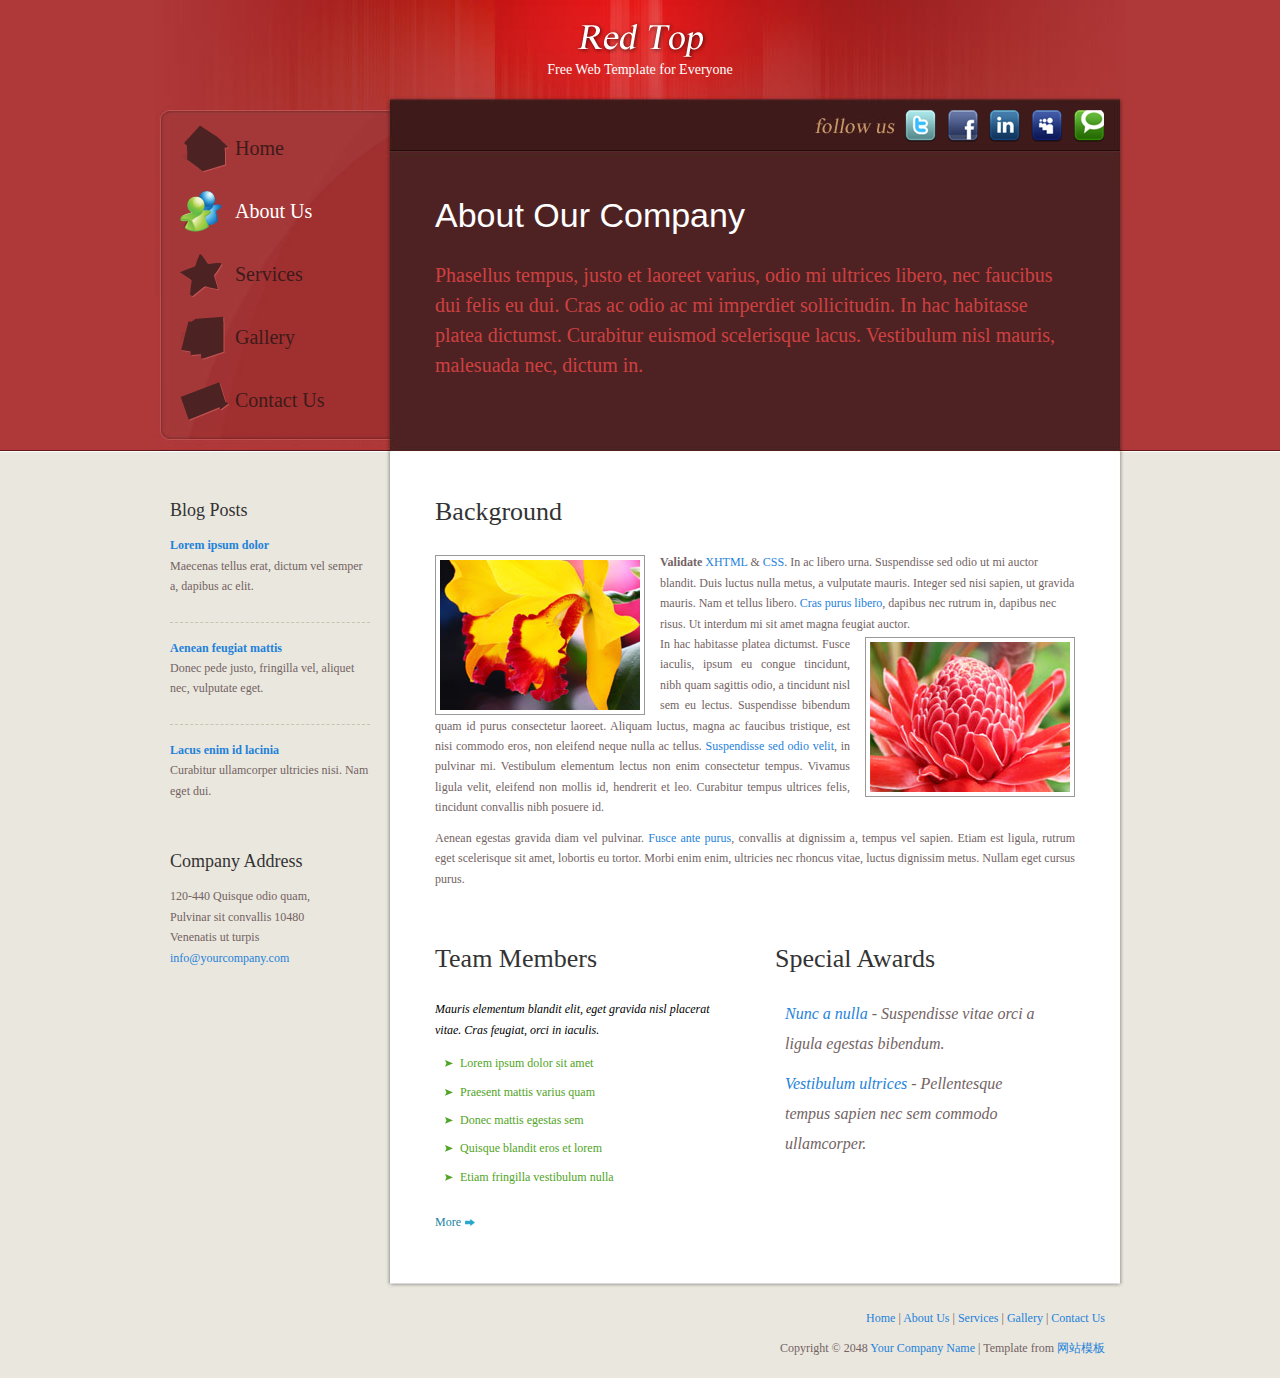
<file: aboutus.html>
<!DOCTYPE html PUBLIC "-//W3C//DTD XHTML 1.0 Transitional//EN" "http://www.w3.org/TR/xhtml1/DTD/xhtml1-transitional.dtd">
<html>
<head>
<meta http-equiv="Content-Type" content="text/html; charset=utf-8" />
<title>Red Top Template - About Us</title>
<meta name="keywords" content="free web templates, red top, about us, vertical menu icons, CSS, HTML" />
<meta name="description" content="Red Top (about page) - free web template from www.17sucai.com for everyone." />
<link href="templatemo_style.css" rel="stylesheet" type="text/css" />

</head>
<body>

<div id="templatemo_wrapper">
	<div id="templatemo_header">
    	<div id="site_title">
	    	<a href="#" target="_parent"><img src="images/templatemo_logo.png" alt="logo" /><span>Free Web Template for Everyone</span></a>
        </div>
    </div> <!-- end of header -->
    
    <div id="templatemo_main">
    	
        <div id="templatemo_sidebar">
        
        	<div id="templatemo_menu">
                <ul>
                    <li><a href="index.html" class="home">Home</a></li>
                    <li><a href="aboutus.html" class="aboutus current_aboutus">About Us</a></li>
                    <li><a href="services.html" class="services">Services</a></li>
                    <li><a href="gallery.html" class="gallery">Gallery</a></li>
                    <li><a href="contactus.html" class="contactus">Contact Us</a></li>
                </ul>    	
            </div> <!-- end of templatemo_menu -->
            
            <div class="sidebar_box">
                <h4>Blog Posts</h4>
                <div class="sidebar_news_box">
                    <a href="#"><strong>Lorem ipsum dolor</strong></a>
                    <p>Maecenas tellus erat, dictum vel semper a, dapibus ac elit.</p>
          		</div>
                
                <div class="sidebar_news_box">
                    <a href="#"><strong>Aenean feugiat mattis </strong></a>
                    <p>Donec pede justo, fringilla vel, aliquet nec, vulputate eget.</p>
                </div>

                <div class="sidebar_news_box last_box">
                    <a href="#"> <strong>Lacus enim id lacinia</strong></a>
                    <p>Curabitur ullamcorper ultricies nisi.  Nam eget dui.</p>
                </div>
            </div>
            
          <div class="sidebar_box">
              <h4>Company Address</h4>
                120-440 Quisque odio quam, <br />
            Pulvinar sit  convallis 10480<br />
                Venenatis ut turpis<br />
            <a href="#">info@yourcompany.com</a>
            </div>

        </div> <!-- end of sidebar -->
        
        <div id="templatemo_content_wrapper">
        	
            <div id="social_box">
            	<ul>
                	<li><a href="#" class="twitter"></a></li>
                    <li><a href="#" class="facebook"></a></li>
                    <li><a href="#" class="linkedin"></a></li>
                    <li><a href="#" class="myspace"></a></li>
                    <li><a href="#" class="technorati"></a></li>
				</ul>
                <div class="cleaner"></div>
            </div> <!-- end of social box -->
            
            <div id="page_intro">
            	<h1>About Our Company</h1>
                <p> Phasellus tempus, justo et laoreet varius, odio mi ultrices libero, nec faucibus dui felis eu dui. Cras ac odio ac mi imperdiet sollicitudin. In hac habitasse platea dictumst. Curabitur euismod scelerisque lacus. Vestibulum nisl mauris, malesuada nec, dictum in.</p>
            </div> <!-- end of page intro -->
            
            <div id="templatmeo_content">
            
            	<div class="content_box">
                
                    <h2>Background</h2>
                    <a href="#"><img src="images/templatemo_image_03.jpg" alt="image" class="image_wrapper image_fl" /></a><strong>Validate</strong> <a href="#" rel="nofollow">XHTML</a> &amp; <a href="#" rel="nofollow">CSS</a>. In ac libero urna. Suspendisse sed odio ut mi auctor blandit. Duis luctus nulla metus, a vulputate mauris. Integer sed nisi sapien, ut gravida mauris. Nam et tellus libero. <a href="#">Cras purus libero</a>, dapibus nec rutrum in, dapibus nec risus. Ut interdum mi sit amet magna feugiat auctor.                    <a href="#"><img src="images/templatemo_image_04.jpg"  alt="image" class="image_wrapper image_fr" /></a>
              <p align="justify">In hac habitasse platea dictumst. Fusce iaculis, ipsum eu congue tincidunt, nibh quam sagittis odio, a tincidunt nisl sem eu lectus. Suspendisse bibendum quam id purus consectetur laoreet. Aliquam luctus, magna ac faucibus tristique, est nisi commodo eros, non eleifend neque nulla ac tellus. <a href="#">Suspendisse sed odio velit</a>, in pulvinar mi. Vestibulum elementum lectus non enim consectetur tempus. Vivamus ligula velit, eleifend non mollis id, hendrerit et leo. Curabitur tempus ultrices felis, tincidunt convallis nibh posuere id. </p>
                    <p align="justify">Aenean egestas gravida diam vel pulvinar. <a href="#">Fusce ante purus</a>, convallis at dignissim a, tempus vel sapien. Etiam est ligula, rutrum eget scelerisque sit amet, lobortis eu tortor. Morbi enim enim, ultricies nec rhoncus vitae, luctus dignissim metus. Nullam eget cursus purus.</p>
                            
                	<div class="cleaner"></div>
                </div>
                
                <div class="content_box last_box">
                	<div class="col_w300 float_l">
                    	<h2>Team Members</h2>
                        <p><em>Mauris elementum blandit elit, eget gravida nisl placerat vitae. Cras feugiat, orci in iaculis.</em></p>
                        <ul class="tmo_list">
                   	    <li>Lorem ipsum dolor sit amet</li>
                            <li>Praesent mattis varius quam</li>
                            <li>Donec mattis egestas sem</li>
                            <li>Quisque blandit eros et lorem</li>
                            <li>Etiam fringilla vestibulum nulla</li>
                        </ul>
                        <div class="cleaner h20"></div>
                        <a href="#" class="more">More</a>
                    </div>
                    
                    <div class="col_w300 float_r">
                    	<h2>Special Awards</h2>
                        <blockquote>
                        <p class="testimonial"><a href="#">Nunc a nulla</a> - Suspendisse vitae orci a ligula egestas bibendum. </p>
                        <p class="testimonial"><a href="#">Vestibulum ultrices</a> - Pellentesque tempus sapien nec sem commodo ullamcorper.</p>
                        </blockquote>
                    </div>
                    
                    <div class="cleaner"></div>
                </div>
            
            </div> <!-- end of content -->
            <div id="templatemo_content_bottom"></div>
        
        </div> <!-- end of content -->
        
    	<div class="cleaner"></div>
    </div> <!-- end of main -->
    
    <div id="templatemo_footer">
    	
        <a href="index.html" class="current">Home</a> | <a href="aboutus.html">About Us</a> | <a href="services.html">Services</a> | <a href="gallery.html">Gallery</a> | <a href="contactus.html">Contact Us</a>
        
        <div class="cleaner h10"></div>
	    	
        Copyright © 2048 <a href="#">Your Company Name</a> | Template from <a href="http://www.17sucai.com" target="_parent" title="网站模板">网站模板</a>
    
    </div> <!-- end of footer -->

</div> <!-- end of wrapper -->

</body>
</html>
</file>
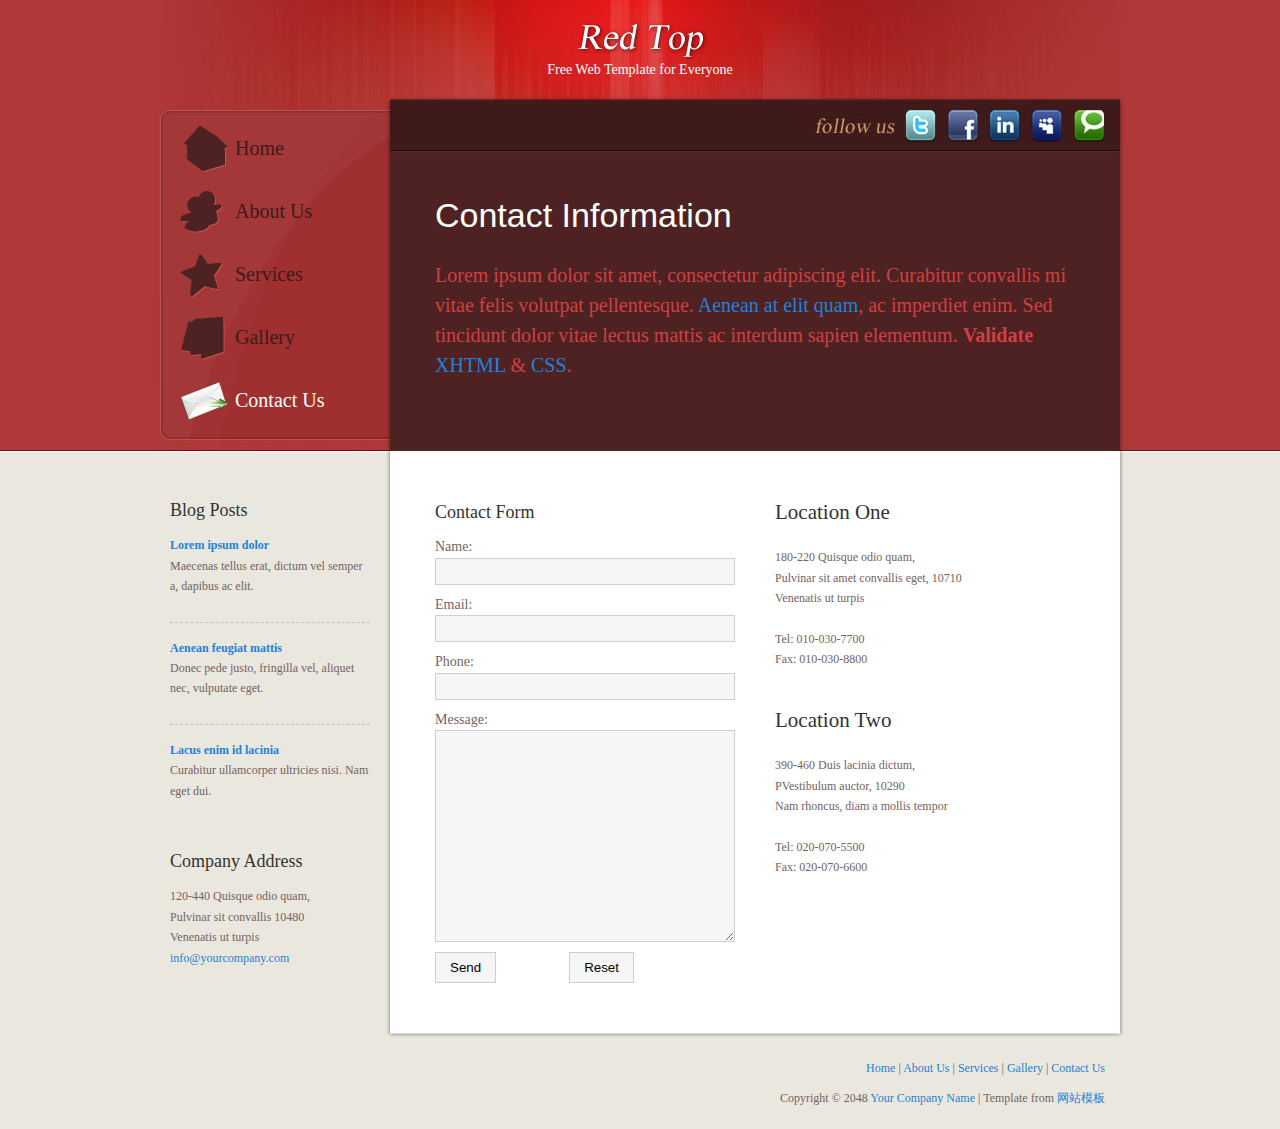
<file: contactus.html>
<!DOCTYPE html PUBLIC "-//W3C//DTD XHTML 1.0 Transitional//EN" "http://www.w3.org/TR/xhtml1/DTD/xhtml1-transitional.dtd">
<html>
<head>
<meta http-equiv="Content-Type" content="text/html; charset=utf-8" />
<title>Red Top Template - Contact</title>
<meta name="keywords" content="free web templates, red top, contact form, address, vertical menu with icons, CSS, HTML" />
<meta name="description" content="Red Top (contact page) - free website template from www.17sucai.com for anyone." />
<link href="templatemo_style.css" rel="stylesheet" type="text/css" />

</head>
<body>

<div id="templatemo_wrapper">
	<div id="templatemo_header">
    	<div id="site_title">
	    	<a href="#" target="_parent"><img src="images/templatemo_logo.png" alt="logo" /><span>Free Web Template for Everyone</span></a>
        </div>
    </div> <!-- end of header -->
    
    <div id="templatemo_main">
    	
        <div id="templatemo_sidebar">
        
        	<div id="templatemo_menu">
                <ul>
                    <li><a href="index.html" class="home">Home</a></li>
                    <li><a href="aboutus.html" class="aboutus">About Us</a></li>
                    <li><a href="services.html" class="services">Services</a></li>
                    <li><a href="gallery.html" class="gallery">Gallery</a></li>
                    <li><a href="contactus.html" class="contactus current_contactus">Contact Us</a></li>
                </ul>    	
            </div> <!-- end of templatemo_menu -->
            
            <div class="sidebar_box">
                <h4>Blog Posts</h4>
                <div class="sidebar_news_box">
                    <a href="#"><strong>Lorem ipsum dolor</strong></a>
                    <p>Maecenas tellus erat, dictum vel semper a, dapibus ac elit.</p>
          		</div>
                
                <div class="sidebar_news_box">
                    <a href="#"><strong>Aenean feugiat mattis </strong></a>
                    <p>Donec pede justo, fringilla vel, aliquet nec, vulputate eget.</p>
                </div>

                <div class="sidebar_news_box last_box">
                    <a href="#"> <strong>Lacus enim id lacinia</strong></a>
                    <p>Curabitur ullamcorper ultricies nisi.  Nam eget dui.</p>
                </div>
            </div>
            
          <div class="sidebar_box">
              <h4>Company Address</h4>
                120-440 Quisque odio quam, <br />
            Pulvinar sit  convallis 10480<br />
                Venenatis ut turpis<br />
            <a href="#">info@yourcompany.com</a>
            </div>

        </div> <!-- end of sidebar -->
        
        <div id="templatemo_content_wrapper">
        	
            <div id="social_box">
            	<ul>
                	<li><a href="#" class="twitter"></a></li>
                    <li><a href="#" class="facebook"></a></li>
                    <li><a href="#" class="linkedin"></a></li>
                    <li><a href="#" class="myspace"></a></li>
                    <li><a href="#" class="technorati"></a></li>
				</ul>
                <div class="cleaner"></div>
            </div> <!-- end of social box -->
            
            <div id="page_intro">
            	<h1>Contact Information</h1>
                <p>Lorem ipsum dolor sit amet, consectetur adipiscing elit. Curabitur convallis mi vitae felis volutpat pellentesque. <a href="#">Aenean at elit quam</a>, ac imperdiet enim. Sed tincidunt dolor vitae lectus mattis ac interdum sapien elementum. <strong>Validate</strong> <a href="#" rel="nofollow">XHTML</a> &amp; <a href="#" rel="nofollow">CSS</a>.</p>
            </div> <!-- end of page intro -->
            
            <div id="templatmeo_content">
            
            	<div class="content_box last_box">
                	<div class="col_w300 float_l">
                    	<div id="contact_form">
                            <h4>Contact Form</h4>
                            <form method="post" name="contact" action="#">
        
                                <label for="author">Name:</label> <input type="text" id="author" name="author" class="required input_field" />
                                <label for="email">Email:</label> <input type="text" id="email" name="email" class="validate-email required input_field" />
                                
                                <label for="phone">Phone:</label> <input type="text" name="phone" id="phone" class="input_field" />
                                <label for="text">Message:</label> <textarea id="text" name="text" rows="0" cols="0" class="required"></textarea>

                                <input type="submit" class="submit_btn" name="submit" id="submit" value="Send" />
                              <input type="reset" class="submit_btn" name="reset" id="reset" value="Reset" />
                            
                            </form>
                        </div>
                    </div>
                    
                    <div class="col_w300 float_r">
                    	<h3>Location One</h3>
                
                        180-220 Quisque odio quam, <br />
                        Pulvinar sit amet convallis eget, 10710<br />
                        Venenatis ut turpis<br />
                        <br />
                        Tel: 010-030-7700<br />
                        Fax: 010-030-8800
                        
                        <div class="cleaner h40"></div>
                        
                        <h3>Location Two</h3>
                        390-460 Duis lacinia dictum, <br />
                        PVestibulum auctor, 10290<br />
                        Nam rhoncus, diam a mollis tempor<br />
                        <br />
                        Tel: 020-070-5500<br />
                        Fax: 020-070-6600
                    </div>
                    
                    <div class="cleaner"></div>
                </div>
            
            </div> <!-- end of content -->
            <div id="templatemo_content_bottom"></div>
        
        </div> <!-- end of content -->
        
    	<div class="cleaner"></div>
    </div> <!-- end of main -->
    
    <div id="templatemo_footer">
    	
        <a href="index.html" class="current">Home</a> | <a href="aboutus.html">About Us</a> | <a href="services.html">Services</a> | <a href="gallery.html">Gallery</a> | <a href="contactus.html">Contact Us</a>
        
        <div class="cleaner h10"></div>
	    	
        Copyright © 2048 <a href="#">Your Company Name</a> | Template from <a href="http://www.17sucai.com" target="_parent" title="网站模板">网站模板</a>
    
    </div> <!-- end of footer -->

</div> <!-- end of wrapper -->

</body>
</html>
</file>
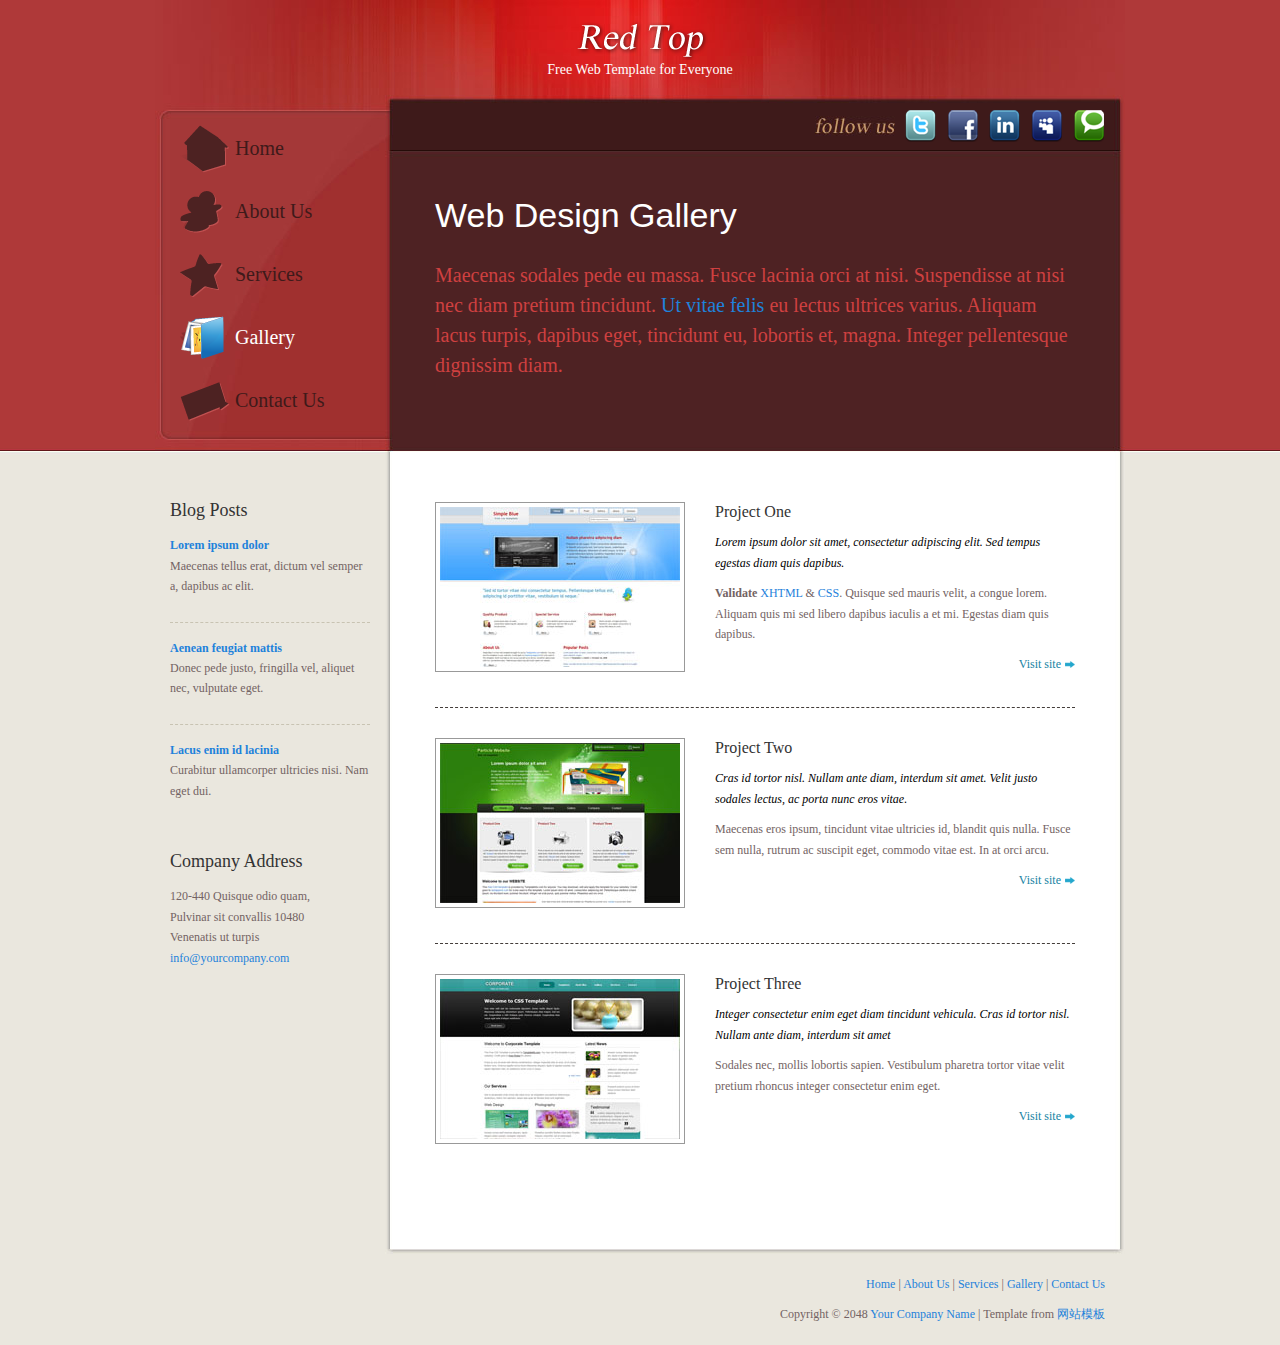
<file: gallery.html>
<!DOCTYPE html PUBLIC "-//W3C//DTD XHTML 1.0 Transitional//EN" "http://www.w3.org/TR/xhtml1/DTD/xhtml1-transitional.dtd">
<html>
<head>
<meta http-equiv="Content-Type" content="text/html; charset=utf-8" />
<title>Red Top Template - Gallery</title>
<meta name="keywords" content="free web templates, red top, gallery, piro box pop up, vertical menu, icons, CSS, HTML" />
<meta name="description" content="Red Top Gallery - free web template from www.17sucai.com for everyone." />
<link href="templatemo_style.css" rel="stylesheet" type="text/css" />

<!--////// CHOOSE ONE OF THE 3 PIROBOX STYLES  \\\\\\\-->
<link href="css_pirobox/white/style.css" media="screen" title="shadow" rel="stylesheet" type="text/css" />
<!--<link href="css_pirobox/white/style.css" media="screen" title="white" rel="stylesheet" type="text/css" />
<link href="css_pirobox/black/style.css" media="screen" title="black" rel="stylesheet" type="text/css" />-->
<!--////// END  \\\\\\\-->

<!--////// INCLUDE THE JS AND PIROBOX OPTION IN YOUR HEADER  \\\\\\\-->
<script type="text/javascript" src="js/jquery.min.js"></script>
<script type="text/javascript" src="js/piroBox.1_2.js"></script>
<script type="text/javascript">
$(document).ready(function() {
	$().piroBox({
			my_speed: 600, //animation speed
			bg_alpha: 0.5, //background opacity
			radius: 4, //caption rounded corner
			scrollImage : false, // true == image follows the page, false == image remains in the same open position
			pirobox_next : 'piro_next', // Nav buttons -> piro_next == inside piroBox , piro_next_out == outside piroBox
			pirobox_prev : 'piro_prev',// Nav buttons -> piro_prev == inside piroBox , piro_prev_out == outside piroBox
			close_all : '.piro_close',// add class .piro_overlay(with comma)if you want overlay click close piroBox
			slideShow : 'slideshow', // just delete slideshow between '' if you don't want it.
			slideSpeed : 4 //slideshow duration in seconds(3 to 6 Recommended)
	});
});
</script>
<!--////// END  \\\\\\\-->

</head>
<body>

<div id="templatemo_wrapper">
	<div id="templatemo_header">
    	<div id="site_title">
	    	<a href="#" target="_parent"><img src="images/templatemo_logo.png" alt="logo" /><span>Free Web Template for Everyone</span></a>
        </div>
    </div> <!-- end of header -->
    
    <div id="templatemo_main">
    	
        <div id="templatemo_sidebar">
        
        	<div id="templatemo_menu">
                <ul>
                    <li><a href="index.html" class="home">Home</a></li>
                    <li><a href="aboutus.html" class="aboutus">About Us</a></li>
                    <li><a href="services.html" class="services">Services</a></li>
                    <li><a href="gallery.html" class="gallery current_gallery">Gallery</a></li>
                    <li><a href="contactus.html" class="contactus">Contact Us</a></li>
                </ul>    	
            </div> <!-- end of templatemo_menu -->
            
            <div class="sidebar_box">
                <h4>Blog Posts</h4>
                <div class="sidebar_news_box">
                    <a href="#"><strong>Lorem ipsum dolor</strong></a>
                    <p>Maecenas tellus erat, dictum vel semper a, dapibus ac elit.</p>
          		</div>
                
                <div class="sidebar_news_box">
                    <a href="#"><strong>Aenean feugiat mattis </strong></a>
                    <p>Donec pede justo, fringilla vel, aliquet nec, vulputate eget.</p>
                </div>

                <div class="sidebar_news_box last_box">
                    <a href="#"> <strong>Lacus enim id lacinia</strong></a>
                    <p>Curabitur ullamcorper ultricies nisi.  Nam eget dui.</p>
                </div>
            </div>
            
          <div class="sidebar_box">
              <h4>Company Address</h4>
                120-440 Quisque odio quam, <br />
            Pulvinar sit  convallis 10480<br />
                Venenatis ut turpis<br />
            <a href="#">info@yourcompany.com</a>
            </div>

        </div> <!-- end of sidebar -->
        
        <div id="templatemo_content_wrapper">
        	
            <div id="social_box">
            	<ul>
                	<li><a href="#" class="twitter"></a></li>
                    <li><a href="#" class="facebook"></a></li>
                    <li><a href="#" class="linkedin"></a></li>
                    <li><a href="#" class="myspace"></a></li>
                    <li><a href="#" class="technorati"></a></li>
				</ul>
                <div class="cleaner"></div>
            </div> <!-- end of social box -->
            
            <div id="page_intro">
            	<h1>Web Design Gallery</h1>
                <p>Maecenas sodales pede eu massa. Fusce lacinia orci at nisi. Suspendisse at nisi nec diam pretium tincidunt. <a href="#">Ut vitae felis</a> eu lectus ultrices varius. Aliquam lacus turpis, dapibus eget, tincidunt eu, lobortis et, magna. Integer pellentesque dignissim diam.</p>
            </div> <!-- end of page intro -->
            
            <div id="templatmeo_content">
            
            	<div class="content_box">
                
                    <div id="gallery">
                        <div class="gallery_box">
                            <a href="images/gallery/image_01_b.jpg" class="pirobox gallery_img image_wrapper" title="Project 1"><img src="images/gallery/image_01.jpg" alt="1" /></a>
                            <div class="right">
                                <h5>Project One</h5>
                                <p><em>Lorem ipsum dolor sit amet, consectetur adipiscing elit. Sed tempus egestas diam quis dapibus.</em></p>		
                                <p><strong>Validate</strong> <a href="#" rel="nofollow">XHTML</a> &amp; <a href="#" rel="nofollow">CSS</a>. Quisque sed mauris velit, a congue lorem. Aliquam quis mi sed libero dapibus iaculis a et mi. Egestas diam quis dapibus.</p>
                                <a href="#" class="more float_r">Visit site</a>
                            </div>
                            <div class="cleaner"></div>
                        </div>
                        
                        <div class="gallery_box">
                            <a href="images/gallery/image_02_b.jpg" class="pirobox gallery_img image_wrapper" title="Project 1"><img src="images/gallery/image_02.jpg" alt="2" /></a>
                            <div class="right">
                                <h5>Project Two</h5>
                                <p><em>Cras id tortor nisl. Nullam ante diam, interdum sit amet. Velit justo sodales lectus, ac porta nunc eros vitae.</em></p>
                                <p>Maecenas eros ipsum, tincidunt vitae ultricies id, blandit quis nulla. Fusce sem nulla, rutrum ac suscipit eget, commodo vitae est. In at orci arcu.</p>
                                <a href="#" class="more float_r">Visit site</a>
                            </div>
                            <div class="cleaner"></div>
                        </div>
                        
                        <div class="gallery_box last_gallery_box">
                            <a href="images/gallery/image_03_b.jpg" class="pirobox gallery_img image_wrapper" title="Project 1"><img src="images/gallery/image_03.jpg" alt="3" /></a>
                            <div class="right">
                                <h5>Project Three</h5>
                                <p><em>Integer consectetur enim eget diam tincidunt vehicula. Cras id tortor nisl. Nullam ante diam, interdum sit amet</em></p>
                                  <p>Sodales nec, mollis lobortis sapien. Vestibulum pharetra tortor vitae velit pretium rhoncus integer consectetur enim eget.</p>
                                <a href="#" class="more float_r">Visit site</a>
                            </div>
                            <div class="cleaner"></div>
                        </div>
                    </div> <!-- end of gallery -->
                    
                	<div class="cleaner"></div>
                </div>
                
               
            </div> <!-- end of content -->
            <div id="templatemo_content_bottom"></div>
        
        </div> <!-- end of content -->
        
    	<div class="cleaner"></div>
    </div> <!-- end of main -->
    
    <div id="templatemo_footer">
    	
        <a href="index.html" class="current">Home</a> | <a href="aboutus.html">About Us</a> | <a href="services.html">Services</a> | <a href="gallery.html">Gallery</a> | <a href="contactus.html">Contact Us</a>
        
        <div class="cleaner h10"></div>
	    	
        Copyright © 2048 <a href="#">Your Company Name</a> | Template from <a href="http://www.17sucai.com" target="_parent" title="网站模板">网站模板</a>
    
    </div> <!-- end of footer -->

</div> <!-- end of wrapper -->

</body>
</html>
</file>
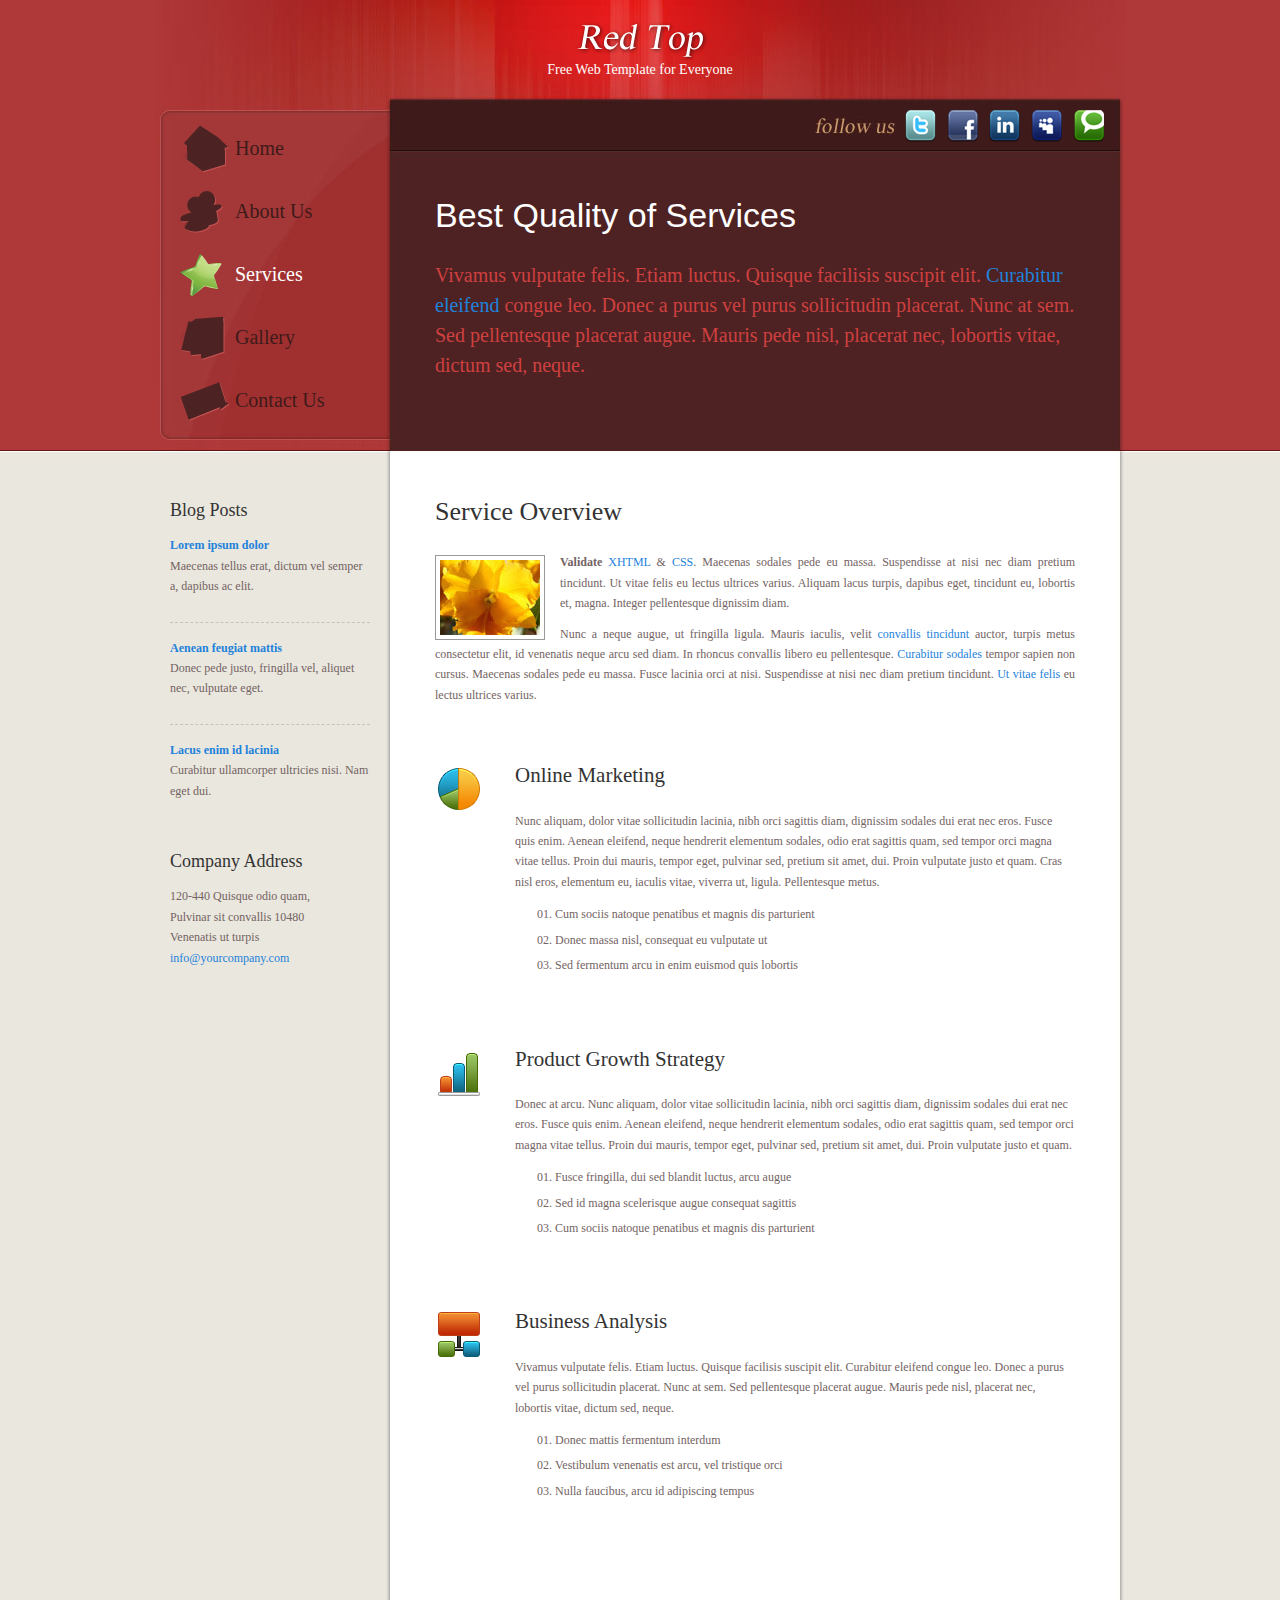
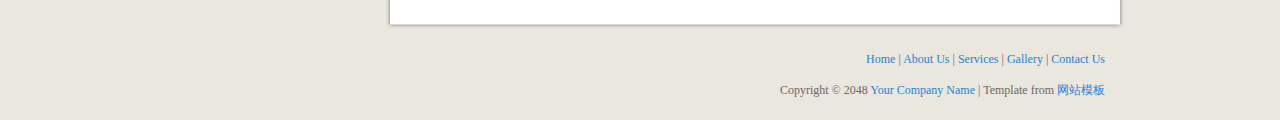
<file: services.html>
<!DOCTYPE html PUBLIC "-//W3C//DTD XHTML 1.0 Transitional//EN" "http://www.w3.org/TR/xhtml1/DTD/xhtml1-transitional.dtd">
<html>
<head>
<meta http-equiv="Content-Type" content="text/html; charset=utf-8" />
<title>Red Top Template - Services</title>
<meta name="keywords" content="free web templates, red top, services, vertical menu with icons, CSS, HTML" />
<meta name="description" content="Red Top Services - free web template from www.17sucai.com for everyone." />
<link href="templatemo_style.css" rel="stylesheet" type="text/css" />

</head>
<body>

<div id="templatemo_wrapper">
	<div id="templatemo_header">
    	<div id="site_title">
	    	<a href="#" target="_parent"><img src="images/templatemo_logo.png" alt="logo" /><span>Free Web Template for Everyone</span></a>
        </div>
    </div> <!-- end of header -->
    
    <div id="templatemo_main">
    	
        <div id="templatemo_sidebar">
        
        	<div id="templatemo_menu">
                <ul>
                    <li><a href="index.html" class="home">Home</a></li>
                    <li><a href="aboutus.html" class="aboutus">About Us</a></li>
                    <li><a href="services.html" class="services current_services">Services</a></li>
                    <li><a href="gallery.html" class="gallery">Gallery</a></li>
                    <li><a href="contactus.html" class="contactus">Contact Us</a></li>
                </ul>    	
            </div> <!-- end of templatemo_menu -->
            
            <div class="sidebar_box">
                <h4>Blog Posts</h4>
                <div class="sidebar_news_box">
                    <a href="#"><strong>Lorem ipsum dolor</strong></a>
                    <p>Maecenas tellus erat, dictum vel semper a, dapibus ac elit.</p>
          		</div>
                
                <div class="sidebar_news_box">
                    <a href="#"><strong>Aenean feugiat mattis </strong></a>
                    <p>Donec pede justo, fringilla vel, aliquet nec, vulputate eget.</p>
                </div>

                <div class="sidebar_news_box last_box">
                    <a href="#"> <strong>Lacus enim id lacinia</strong></a>
                    <p>Curabitur ullamcorper ultricies nisi.  Nam eget dui.</p>
                </div>
            </div>
            
          <div class="sidebar_box">
              <h4>Company Address</h4>
                120-440 Quisque odio quam, <br />
            Pulvinar sit  convallis 10480<br />
                Venenatis ut turpis<br />
            <a href="#">info@yourcompany.com</a>
            </div>

        </div> <!-- end of sidebar -->
        
        <div id="templatemo_content_wrapper">
        	
            <div id="social_box">
            	<ul>
                	<li><a href="#" class="twitter"></a></li>
                    <li><a href="#" class="facebook"></a></li>
                    <li><a href="#" class="linkedin"></a></li>
                    <li><a href="#" class="myspace"></a></li>
                    <li><a href="#" class="technorati"></a></li>
				</ul>
                <div class="cleaner"></div>
            </div> <!-- end of social box -->
            
            <div id="page_intro">
            	<h1>Best Quality of Services</h1>
                <p> Vivamus vulputate felis. Etiam luctus. Quisque facilisis suscipit elit. <a href="#">Curabitur eleifend</a> congue leo. Donec a purus vel purus sollicitudin placerat. Nunc at sem. Sed pellentesque placerat augue. Mauris pede nisl, placerat nec, lobortis vitae, dictum sed, neque.</p>
            </div> <!-- end of page intro -->
            
            <div id="templatmeo_content">
            
            	<div class="content_box">
                
                    <h2> Service Overview</h2>
                    <img class="image_wrapper image_fl" src="images/templatemo_image_02.jpg" alt="image" />
                  <p align="justify"><strong>Validate</strong> <a href="#" rel="nofollow">XHTML</a> &amp; <a href="#" rel="nofollow">CSS</a>. Maecenas sodales pede eu massa. Suspendisse at nisi nec diam pretium tincidunt. Ut vitae felis eu lectus ultrices varius. Aliquam lacus turpis, dapibus eget, tincidunt eu, lobortis et, magna. Integer pellentesque dignissim diam. </p>
                  <p align="justify">Nunc a neque augue, ut fringilla ligula. Mauris iaculis, velit <a href="#">convallis tincidunt</a> auctor, turpis metus consectetur elit, id venenatis neque arcu sed diam. In rhoncus convallis libero eu pellentesque. <a href="#">Curabitur sodales</a> tempor sapien non cursus.   Maecenas sodales pede eu massa. Fusce lacinia orci at nisi. Suspendisse at nisi nec diam pretium tincidunt. <a href="#">Ut vitae felis</a> eu lectus ultrices varius.</p>
<div class="cleaner"></div>
                </div>
                
                <div class="content_box last_box">
                	<div class="service_box" id="service_01">
                        <img src="images/onebit_15.png" alt="image" />
                        <div class="right">
                            <h3>Online Marketing</h3>
                            <p> Nunc aliquam, dolor vitae sollicitudin lacinia, nibh orci sagittis diam, dignissim sodales dui erat nec eros. Fusce quis enim. Aenean eleifend, neque hendrerit elementum sodales, odio erat sagittis quam, sed tempor orci magna vitae tellus. Proin dui mauris, tempor eget, pulvinar sed, pretium sit amet, dui. Proin vulputate justo et quam. Cras nisl eros, elementum eu, iaculis vitae, viverra ut, ligula. Pellentesque metus.</p>
                            <ol>
                        <li>Cum sociis natoque penatibus et magnis dis parturient</li>
                                    <li>Donec massa nisl, consequat eu vulputate ut</li>
                                    <li>Sed fermentum arcu in enim euismod quis lobortis</li>
                            </ol>
                        </div>
                        <div class="cleaner"></div>
                    </div>
                
                    <div class="service_box" id="service_02">
                        <img src="images/onebit_16.png" alt="image" />
                        <div class="right">
                            <h3>Product Growth Strategy</h3>
                            <p>Donec at arcu. Nunc aliquam, dolor vitae sollicitudin lacinia, nibh orci sagittis diam, dignissim sodales dui erat nec eros. Fusce quis enim. Aenean eleifend, neque hendrerit elementum sodales, odio erat sagittis quam, sed tempor orci magna vitae tellus. Proin dui mauris, tempor eget, pulvinar sed, pretium sit amet, dui. Proin vulputate justo et quam.</p>
                            <ol>
                                <li>Fusce fringilla, dui sed blandit luctus, arcu augue</li>
                                <li>Sed id magna scelerisque augue consequat sagittis</li>
                                <li>Cum sociis natoque penatibus et magnis dis parturient</li>
                             </ol>
                        </div>
                        <div class="cleaner"></div> 
                    </div>
                
                    <div class="service_box" id="service_03">
                        <img src="images/onebit_18.png" alt="image" />
                        <div class="right">
                            <h3>Business Analysis</h3>
                            <p>Vivamus vulputate felis. Etiam luctus. Quisque facilisis suscipit elit. Curabitur eleifend congue leo. Donec a purus vel purus sollicitudin placerat. Nunc at sem. Sed pellentesque placerat augue. Mauris pede nisl, placerat nec, lobortis vitae, dictum sed, neque.</p>
                            <ol>
                            <li>Donec mattis fermentum interdum</li>
                            <li>Vestibulum venenatis est arcu, vel tristique orci</li>
                            <li>Nulla faucibus, arcu id adipiscing tempus</li>
                            </ol>
                        </div>
                        <div class="cleaner"></div> 
                    </div>
                    <div class="cleaner"></div>
                </div>
            
            </div> <!-- end of content -->
            <div id="templatemo_content_bottom"></div>
        
        </div> <!-- end of content -->
        
    	<div class="cleaner"></div>
    </div> <!-- end of main -->
    
    <div id="templatemo_footer">
    	
        <a href="index.html" class="current">Home</a> | <a href="aboutus.html">About Us</a> | <a href="services.html">Services</a> | <a href="gallery.html">Gallery</a> | <a href="contactus.html">Contact Us</a>
        
        <div class="cleaner h10"></div>
	    	
        Copyright © 2048 <a href="#">Your Company Name</a> | Template from <a href="http://www.17sucai.com" target="_parent" title="网站模板">网站模板</a>
    
    </div> <!-- end of footer -->

</div> <!-- end of wrapper -->

</body>
</html>
</file>
<file: templatemo_style.css>
/*
Credit: #
*/

body {
	margin: 0px;
	padding: 0px;
	color: #736363;
	font-family: Georgia, "Times New Roman", Times, serif;
	font-size: 12px;
	line-height: 1.7em; 
	background-image: url(images/templatemo_body.jpg);
	background-color: #eae7de;
	background-position: top;
	background-repeat: repeat-x;
}

a, a:link, a:visited { color: #1e82db; text-decoration: none; }
a:hover { text-decoration: underline; }

p { margin: 0 0 10px 0; padding: 0; }
img { border: none; }

h1, h2, h3, h4, h5, h6 { color: #333; font-weight: normal }
h1 { font-size: 34px; margin: 0 0 30px 0; padding: 5px 0; }
h2 { font-size: 26px; margin: 0 0 30px 0; padding: 0; }
h3 { font-size: 21px; margin: 0 0 25px; padding: 0; }
h4 { font-size: 18px; margin: 0 0 15px; padding: 0; }
h5 { font-size: 16px; margin: 0 0 10px; padding: 0; }
h6 { font-size: 14px; margin: 0 0 5px; padding: 0; }

.cleaner { clear: both }
.h10 { height: 10px }
.h20 { height: 20px }
.h30 { height: 30px }
.h40 { height: 40px }
.h50 { height: 50px }
.h60 { height: 60px }

a.more { padding: 0 14px 0 0; color: #1683a3; font-weight: normal; background: url(images/more.png) no-repeat right; }
a.more:hover { text-decoration: none; }

.float_l { float: left }
.float_r { float: right }

.image_wrapper { display: inline-block; border: 1px solid #999; padding: 4px; background: none; margin-bottom: 5px }
.image_fl { float: left; margin: 3px 15px 0 0 }
.image_fr { float: right; margin: 3px 0 0 15px }

blockquote { font-style: italic; margin-left: 10px}
cite { font-weight: bold; color:#000 }
cite span { color: #333 }
em { color: #000; }

.testimonial { font-size: 16px; line-height: 30px; }

.tmo_list { margin: 0 0 0 10px; padding: 0; list-style: none }
.tmo_list li { color:#51a426; margin:0 0 2px; padding: 3px 0 3px 15px; background: transparent url(images/templatemo_list.png)  no-repeat scroll 0 10px }
.tmo_list li a { color: #51a426 }
.tmo_list li a:hover { color: #51a426 }

#templatemo_wrapper {
	width: 970px;
	padding: 0 20px;
	margin: 0 auto;
}

#templatemo_header { 
	width: 970px;
	height: 75px;
	text-align: center;
	padding-top: 20px;
	background: url(images/templatemo_header.jpg) no-repeat center top;
}

#site_title a {
	display: inline-block;
	font-size: 24px;
	color: #fff;
	font-weight: normal;
	text-decoration: none;
}

#site_title a span {
	display: block;
	font-size: 14px;
	color: #FFF;
}

#templatemo_main { 
	clear: both;
	width: 970px;
}

#templatemo_sidebar {
	float: left;
	width: 200px;
	padding: 0 15px;
	background: url(images/templatemo_menu.jpg) top right no-repeat;
}

#templatemo_menu {
	width: 180px;
	height: 315px;
	padding: 30px 10px;
	margin-bottom: 30px;
}

#templatemo_menu ul {
	margin: 0;
	padding: 0;
	list-style: none;
}

#templatemo_menu ul li {
	padding: 0;
	margin: 0;
	display: block;
}

#templatemo_menu ul li a {
	display: block;
	height: 35px;
	padding: 13px 0 0 55px;
	margin-bottom: 15px;
	font-size: 20px;
	color: #3e1a1a;	
	text-decoration: none;
	font-weight: normal;
	outline: none;
	border: none;
}

#templatemo_menu ul li .home { 
	background: url(images/home.png) no-repeat center left;
}

#templatemo_menu ul li .home:hover, #templatemo_menu ul li .current_home { 
	color: #fff;
	background: url(images/home_hover.png) no-repeat center left;
}

#templatemo_menu ul li .aboutus { 
	background: url(images/aboutus.png) no-repeat center left;
}
#templatemo_menu ul li .aboutus:hover, #templatemo_menu ul li .current_aboutus { 
	color: #fff;
	background: url(images/aboutus_hover.png) no-repeat center left;
}

#templatemo_menu ul li .services { 
	background: url(images/services.png) no-repeat center left;
}

#templatemo_menu ul li .services:hover, #templatemo_menu ul li .current_services { 
	color: #fff;
	background: url(images/services_hover.png) no-repeat center left;
}

#templatemo_menu ul li .gallery { 
	background: url(images/gallery.png) no-repeat center left;
}

#templatemo_menu ul li .gallery:hover, #templatemo_menu ul li .current_gallery { 
	color: #fff;
	background: url(images/gallery_hover.png) no-repeat center left;
}

#templatemo_menu ul li .contactus { 
	background: url(images/contactus.png) no-repeat center left;
}
#templatemo_menu ul li .contactus:hover, #templatemo_menu ul li .current_contactus { 
	color: #fff;
	background: url(images/contactus_hover.png) no-repeat center left;
}

.sidebar_box {
	margin-bottom: 50px;
}

.sidebar_news_box { 
	margin-bottom: 15px;
	padding-bottom: 15px;
	border-bottom: 1px dashed #c8c3b2;
}

#templatemo_content_wrapper {
	float: right;
	width: 740px;
	background: url(images/templatemo_content.jpg) repeat-y left
}

#social_box {
	width: 700px; 
	height: 55px;
	padding: 0 20px;
	background: url(images/social_box.jpg) no-repeat top
}

#social_box ul {
	float: right;
	margin: 15px 0 0 0;
	height: 32px;
	padding: 0 0 0 80px;
	list-style: none;
	background: url(images/followus.jpg) no-repeat left center
}

#social_box ul li { margin: 0; padding:0; display: inline; }

#social_box ul li a {
	float: left;
	display: block;
	width: 32px;
	height: 32px;
	margin-left: 10px;
}

#social_box ul li .twitter { background: url(images/twitter.png) no-repeat }
#social_box ul li .facebook { background: url(images/facebook.png) no-repeat }
#social_box ul li .linkedin { background: url(images/linkedin.png) no-repeat }
#social_box ul li .myspace { background: url(images/myspace.png) no-repeat }
#social_box ul li .technorati { background: url(images/technorati.png) no-repeat }

#page_intro_flash {
	width: 720px;
	height: 280px;
	padding: 11px 10px;
	overflow: hidden;
	background: url(images/templatemo_content_title.jpg) no-repeat;
}

#page_intro {
	width: 640px;
	height: 202px;
	padding: 50px;
	overflow: hidden;
	background: url(images/templatemo_content_title.jpg) no-repeat
}

#page_intro h1 { color: #fff; font-family: Verdana, Geneva, sans-serif }
#page_intro p { color: #cf4040; font-size: 20px; line-height: 30px }

#templatmeo_content {
	width: 640px;
	padding: 50px;
}

.content_box {
	margin-bottom: 50px
}

.col_w300 {
	width: 300px;
}

.service_box {
	padding-bottom: 30px;
	margin-bottom: 30px;
	border-bottom: 1px dashed #fff;
}

.service_box img {
	float: left;
	width: 48px;
	height: 48px;
}

.service_box .right {
	float: right;
	width: 560px;
}

.service_box ol li {
	list-style: decimal-leading-zero;
	margin-bottom: 5px;
}

#gallery { clear: both; }
.gallery_box { padding: 0 0 30px 0; margin: 0 0 30px 0; border-bottom: 1px dashed #433d3a; }
.last_gallery_box { padding: 0; margin: 0; border: none; }
.gallery_box a.gallery_img { display: block; float: left; width: 240px; height: 160px; }
.gallery_box .right { float: right; width: 360px; }

#contact_form {  padding: 0; width: 300px; }
#contact_form form { margin: 0px; padding: 0px; }
#contact_form form .input_field { color: #333; width: 288px; padding: 5px; margin-bottom: 10px; background: #f6f6f6; border: 1px solid #cfcfcf; }
#contact_form form label { display: block; width: 100px; margin-right: 10px; font-size: 14px; }
#contact_form form textarea { color: #333; width: 288px;  height: 200px; padding: 5px; margin-bottom: 10px;	background: #f6f6f6; border: 1px solid #cfcfcf; font-family: Arial, Helvetica, sans-serif; }
#contact_form form .submit_btn { padding: 7px 14px; margin-right: 70px; background-color: #f6f6f6; border: 1px solid #cfcfcf; }

#templatemo_content_bottom {
	width: 740px;
	height: 5px;
	background: url(images/templatemo_content_bottom.jpg) no-repeat left top;
}

#templatemo_footer {
	clear: both;
	width: 930px;
	padding: 20px;
	text-align: right;
}

.last_box { margin: 0; padding: 0; border: none }
</file>
<file: css_pirobox/white/style.css>
/*::::: PIROBOX WHITE RULES::::::::*/
.piro_overlay { position: fixed; _position: absolute; top: 0; left: 0; width: 100%; height: 100%; background:black; display: none; z-index:99997; }

.loading span{position:absolute;top:50%;left:50%;margin-top:-15px;margin-left:-15px;width:30px;height:30px;display:block;z-index:100008; background:url(bg_load.png) center no-repeat!important;background:url(bg_load.gif) center no-repeat }
.loading span span{position:absolute; display:block; width:30px;height:30px; z-index:100009;background: url(ajax-loader_w.gif) center center no-repeat!important;background: url(ajax-loader_b.gif) center center no-repeat;}

.caption{position:absolute;bottom:0;left:0;margin:0;display:block; padding:2px; cursor:text; background:white;}
.piro_nav{position:absolute;bottom:0;left:50%;margin:0;display:block; padding:0; background:black;}
.caption p{ display:block; margin:0;padding:4px 28px 4px 38px; text-align:center; font-weight:normal; background:black; color:white; font-size:12px;}

.piro_close{position:absolute;top:-10px;right:-10px;height:35px;width:35px;background:url(close_btn3.png) no-repeat;cursor:pointer;z-index:100006;}
a.piro_next{position:absolute;bottom:-33px;width:34px; height:35px;right:-37px;text-indent:-999em;outline:none; display:block;background:url(next.png) no-repeat; border:none;cursor:pointer;}
a:hover.piro_next{position:absolute;height:35px;width:34px;display:block; background:url(next_h.png) no-repeat; border:none;}

a.piro_prev{position:absolute;bottom:-33px;width:34px; height:35px;left:-35px; text-indent:-999em; outline:none;display:block;background: url(prev.png) no-repeat;border:none; cursor:pointer;}
a:hover.piro_prev{position:absolute;height:35px;width:34px;display:block; background:url(prev_h.png) no-repeat;border:none;}

a.piro_next_out{position:absolute; z-index:2000000;top:50%; width:100px; height:250px; right:0;text-indent:-999em;outline:none; display:block; background: url(nextoutside.png) no-repeat; border:none;cursor:pointer;}
a:hover.piro_next_out{position:absolute;display:block; width:100px; height:250px;  background: url(nextoutside_h.png) no-repeat; border:none;}

a.piro_prev_out{position:absolute;z-index:2000001; width:100px; top:50%; height:250px; left:0; text-indent:-999em; outline:none;display:block; background: url(prevoutside.png) no-repeat;border:none; cursor:pointer;}
a:hover.piro_prev_out{position:absolute; width:100px; height:250px;  display:block; background: url(prevoutside_h.png) no-repeat; border:none;}

.pirobox_content {position:absolute; top: 50%; left: 50%; padding:0; width: 400px; height: 200px; margin: -100px 0 0 -200px; display: block; z-index:99998;font-family:Trebuchet MS,Arial;}
.pirobox_content table,tbody,tr,th,td{margin:0;padding:0;border:none;}
.pirobox_content img{ margin:0; padding:0; border:none;}

.t_l{background:url(t_l.png) no-repeat; width:10px; height:10px;}
.t_r{background: url(t_r.png) no-repeat; width:10px; height:10px;}
.t_c{height:10px; background:url(t_c.png) repeat-x;}

.c_l{width:10px; background: url(c_l.png) repeat-y;}
.c_c{background:url(img_bg.png) repeat; margin:0; padding:0;}
.c_c div{width:380px; height:180px; margin:0; padding:0;}
.c_r{width:10px; background: url(c_r.png) repeat-y;}

.b_c{height:10px; background:url(b_c.png) repeat-x;}
.b_l{background:url(b_l.png) no-repeat; width:10px; height:10px;}
.b_r{background:url(b_r.png) no-repeat; width:10px; height:10px;}

.box_img{ position:absolute; z-index:99995; background: url(img_bg.png);width: 100%; top:30px; left:30px; height: 100%; padding:0;}
.err_mess{ position:absolute;bottom:20px; color:black; padding:0; margin:0 0 0 20px; display:block;}
.err_mess a{color:red; font-weight:700;}
.number{position:absolute;margin-left:3px;height:18px;width:30px; padding:3px;left:0;color:#666;top:2px; font-size:11px;}
a.link_to {position:absolute;margin-right:6px;height:21px;width:21px;right:0;color:#999;top:4px; background:url(link_out.png) no-repeat!important;background:url(link_out.gif) no-repeat; text-indent:-999em;}
a:hover.link_to { background:url(link_out_h.png) no-repeat!important;background:url(link_out_h.gif) no-repeat; border:none;}
a.play{position:absolute;bottom:10px!important;bottom:2px;right:10px!important;right:2px;width:40px; height:40px; margin:0; outline:none; display:block;background:url(play.png) no-repeat; text-indent:-999em; border:none;cursor:pointer;}
a:hover.play{background:url(play_h.png) no-repeat;}
a.stop{position:absolute;bottom:10px!important;bottom:2px;right:10px!important;right:2px;width:40px; height:40px; margin:0; outline:none; display:block;background:url(pause.png) no-repeat;text-indent:-999em; border:none;cursor:pointer;}
a:hover.stop{background:url(pause_h.png) no-repeat;}
</file>
<file: css_pirobox/black/style.css>
/*::::: PIROBOX BLACK RULES::::::::*/
.piro_overlay { position: fixed; _position: absolute; top: 0; left: 0; width: 100%; height: 100%; background:white; display: none; z-index:99997; }

.loading span{position:absolute;top:50%;left:50%;margin-top:-15px;margin-left:-15px;width:30px;height:30px;display:block;z-index:100008; background:url(bg_load.png) center no-repeat!important;background:url(bg_load.gif) center no-repeat }
.loading span span{position:absolute; display:block; width:30px;height:30px; z-index:100009;background: url(ajax-loader_b.gif) center center no-repeat!important;background: url(ajax-loader_b.gif) center center no-repeat;}

.caption{position:absolute;bottom:0;left:0;margin:0;display:block; padding:2px; cursor:text; background:#222;}
.piro_nav{position:absolute;bottom:0;left:50%;margin:0;display:block; padding:0; background:black;}
.caption p{ display:block; margin:0;padding:4px 28px 4px 38px; text-align:center; font-weight:normal; background:black; color:white; font-size:12px;}

.piro_close{	position:absolute;top:-10px;right:-10px;height:35px;width:35px;background:url(close_btn3.png) no-repeat;cursor:pointer;z-index:100006;}
a.piro_next{position:absolute;bottom:-33px;width:34px; height:35px;right:-37px;text-indent:-999em;outline:none; display:block;background:url(next.png) no-repeat; border:none;cursor:pointer;}
a:hover.piro_next{position:absolute;height:35px;width:34px;display:block; background:url(next_h.png) no-repeat; border:none;}

a.piro_prev{position:absolute;bottom:-33px;width:34px; height:35px;left:-35px; text-indent:-999em; outline:none;display:block;background: url(prev.png) no-repeat;border:none; cursor:pointer;}
a:hover.piro_prev{position:absolute;height:35px;width:34px;display:block; background:url(prev_h.png) no-repeat;border:none;}

a.piro_next_out{position:absolute; z-index:2000000;top:50%; width:100px; height:250px; right:0;text-indent:-999em;outline:none; display:block; background: url(nextoutside.png) no-repeat; border:none;cursor:pointer;}
a:hover.piro_next_out{position:absolute;display:block; width:100px; height:250px;  background: url(nextoutside_h.png) no-repeat; border:none;}

a.piro_prev_out{position:absolute;z-index:2000001; width:100px; top:50%; height:250px; left:0; text-indent:-999em; outline:none;display:block; background: url(prevoutside.png) no-repeat;border:none; cursor:pointer;}
a:hover.piro_prev_out{position:absolute; width:100px; height:250px;  display:block; background: url(prevoutside_h.png) no-repeat; border:none;}

.pirobox_content {position:absolute; top: 50%; left: 50%; padding:0; width: 400px; height: 200px; margin: -100px 0 0 -200px; display: block; z-index:99998;font-family:Trebuchet MS,Arial;}
.pirobox_content table,tbody,tr,th,td{margin:0;padding:0;border:none;}
.pirobox_content img{ margin:0; padding:0; border:none;}

.t_l{background:url(t_l.png) no-repeat; width:10px; height:10px;}
.t_r{background: url(t_r.png) no-repeat; width:10px; height:10px;}
.t_c{height:10px; background:url(t_c.png) repeat-x;}

.c_l{width:10px; background: url(c_l.png) repeat-y;}
.c_c{background:url(img_bg.png) repeat; margin:0; padding:0;}
.c_c div{width:380px; height:180px; margin:0; padding:0;}
.c_r{width:10px; background: url(c_r.png) repeat-y;}

.b_c{height:10px; background:url(b_c.png) repeat-x;}
.b_l{background:url(b_l.png) no-repeat; width:10px; height:10px;}
.b_r{background:url(b_r.png) no-repeat; width:10px; height:10px;}

.box_img{ position:absolute; z-index:99995; background: url(img_bg.png);width: 100%; top:30px; left:30px; height: 100%; padding:0;}
.err_mess{ position:absolute;bottom:20px; color:white; padding:0; margin:0 0 0 20px; display:block;}
.err_mess a{color:red; font-weight:700;}
.number{position:absolute;margin-left:3px;height:18px;width:30px; padding:3px;left:0;color:#666;top:2px; font-size:11px;}
a.link_to {position:absolute;margin-right:6px;height:21px;width:21px;right:0;color:#999;top:4px; background:url(link_out.png) no-repeat!important;background:url(link_out.gif) no-repeat; text-indent:-999em;}
a:hover.link_to { background:url(link_out_h.png) no-repeat!important;background:url(link_out_h.gif) no-repeat; border:none;}
a.play{position:absolute;bottom:10px!important;bottom:2px;right:10px!important;right:2px;width:40px; height:40px; margin:0; outline:none; display:block;background:url(play.png) no-repeat; text-indent:-999em; border:none;cursor:pointer;}
a:hover.play{background:url(play_h.png) no-repeat;}
a.stop{position:absolute;bottom:10px!important;bottom:2px;right:10px!important;right:2px;width:40px; height:40px; margin:0; outline:none; display:block;background:url(pause.png) no-repeat;text-indent:-999em; border:none;cursor:pointer;}
a:hover.stop{background:url(pause_h.png) no-repeat;}
</file>
